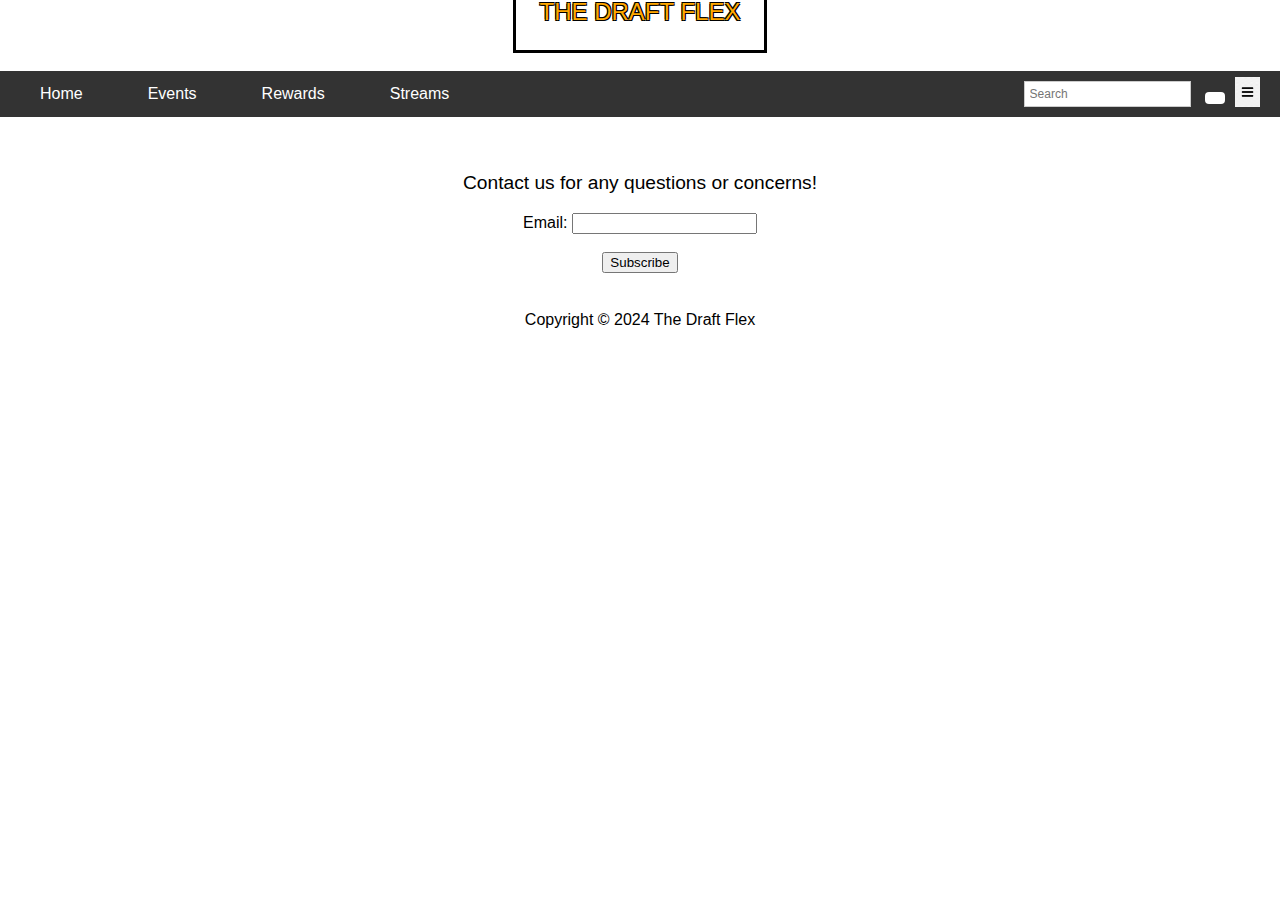
<file: index.html>
<!DOCTYPE html>
<html lang="en">

<head>
    <meta charset="utf-8" />
    <title>The Draft Flex</title>
    <link href="css/index.css" type="text/css" rel="stylesheet" />
    <link href="css/navbar.css" type="text/css" rel="stylesheet" />
</head>

<body>

    <title> THE DRAFT FLEX </title>
    <a href="pages/signin.html"> </a>

<br>

<div class="navbar">
    <ul class="nav-list">
        <li><a href="index.html">Home</a></li>
        <li><a href="pages/events.html">Events</a></li>
        <li><a href="pages/rewards.html">Rewards</a></li>
        <li><a href="pages/stream.html">Streams</a></li>
    </ul>

    <div class="navbar-right"> <!-- Right section for search and dropdown -->
        <div class="search">
            <form action="#">
                <input type="text" placeholder="Search" name="search">
                <button>
                    <i class="fa fa-search"></i>
                </button>
            </form>
        </div>

        <div class="dropdown">
            <button class="dropdown-btn">
                <img src="images/menu.jpg" alt="More">
            </button>
            <div class="dropdown-content">
                <a href="pages/About.html">About Us</a>
                <a href="pages/subscriptions.html">Subscriptions</a>
                <a href="pages/contact.html">Contact Us</a>
                <a href="pages/terms.html">Terms of Service</a>
            </div>
        </div>
    </div>
</div>



    <br><br>

    <div id="content">
        <form method="post" name="contact_form" action="mailto:thedraftflex@gmail.com" enctype="multipart/form-data">
            <p>Contact us for any questions or concerns! <br></p>
            Email:
            <input type="text" name="email"><br><br>
            <input type="submit" value="Subscribe">
        </form>
        <br>
        <footer>Copyright &copy; 2024 The Draft Flex</footer>
    </div>

</body>

</html>
</file>
<file: css/index.css>
title {
	text-align: center;
	color: #ffa800 ;	
	border: 3px solid black; 
	display: inline-block;
	background-color: #ffffff; 
	padding: 0.25in;
	font-size: 150%;
	margin-top: 5px;
	
	text-shadow: 
	-1px -1px 0 #000,  
	1px -1px 0 #000,  
	-1px 1px 0 #000,  
	1px 1px 0 #000;
}

body {
	background-color: #ffffff;
            margin: 0;
            height: 35vh; 
            display: flex;
            justify-content: center; /* Centers horizontally */
            align-items: center; /* Centers vertically */
            flex-direction: column; /* To ensure footer and other elements stay below */
}


h1 {
		text-align: left;
	}
    
		h2 {
			color: black;
			font-size: 200%;
		}

		p {
			color: black;
			font-size: 120%;
			text-align: center;
}


#floatright {
			float: right;
			position: absolute;
            top: 20px;
            right: 20px;
		}

form {
	text-align: center;
}

footer {
    text-align: center; /* Center text */
    padding: 20px 0; /* Optional: Add padding for spacing */
    color: rgb(0, 0, 0); /* Optional: Text color */
}

/* Social links */
footer .social-links {
    display: flex; /* Use flexbox for horizontal alignment */
    justify-content: center; /* Center the icons */
    margin-top: 10px; /* Optional: Add spacing above icons */
}

/* Optional: Social icons */
footer .social-links img.social-icon {
    width: 24px;  /* Size of icons */
    height: 24px; /* Size of icons */
    margin: 0 5px; /* Spacing between icons */
}
</file>
<file: css/navbar.css>
/* Body styling */
body {
    font-family: Arial, sans-serif;
    margin: 0;
    background-color: #ffffff;
}

/* Navbar container */
.navbar {
    background-color: hsl(0, 0%, 20%);
    width: 100%;
    display: flex;
    justify-content: space-between; /* Space between left and right sections */
    align-items: center; /* Aligns items vertically */
    padding: 0 20px; /* Add some padding for space inside the navbar */
    box-sizing: border-box; /* Ensure padding doesn't increase the size */
}

/* Navbar list aligned to the left */
.nav-list {
    list-style-type: none;
    padding: 0;
    margin: 0;
    display: flex;
    flex-grow: 1; /* Allows nav-list to take up available space */
}

.nav-list li {
    margin-right: 25px; /* Space between navbar items */
}

.nav-list li a {
    display: block;
    color: white;
    text-align: center;
    padding: 14px 20px;
    text-decoration: none;
}

.nav-list li a:hover {
    background-color: #ddd;
    color: black;
}

/* Right section for search and dropdown */
.navbar-right {
    display: flex; /* Flex container for search and dropdown */
    align-items: center;
}

/* Search bar styling */
.search {
    display: flex;
    align-items: center;
    margin-right: 10px; /* Space between search bar and dropdown */
}

.search input[type="text"] {
    padding: 5px;
    margin-right: 10px;
    border: 1px solid #ccc;
    font-size: 12px;
}

.search button {
    padding: 6px 10px;
    background: white;
    color: green;
    border: none;
    cursor: pointer;
    border-radius: 4px;
}

.search button:hover {
    background: rgb(216, 1, 1);
    color: white;
}

/* Dropdown styling */
.dropdown {
    display: inline-block;
    position: relative;
}

.dropdown-btn {
    background: transparent;
    border: none;
    padding: 0;
    cursor: pointer;
}

.dropdown-btn img {
    display: block;
    width: 25px;
    height: 30px;
}

.dropdown-content {
    display: none;
    position: absolute;
    background-color: #f9f9f9;
    min-width: 160px;
    z-index: 1;
    right: 0; /* Aligns the right edge of the dropdown to the right edge of the button */
}

.dropdown-content a {
    color: black;
    padding: 12px 16px;
    text-decoration: none;
    display: block;
    text-align: left;
}

.dropdown-content a:hover {
    background-color: #ddd;
}

.dropdown:hover .dropdown-content {
    display: block;
}
</file>
